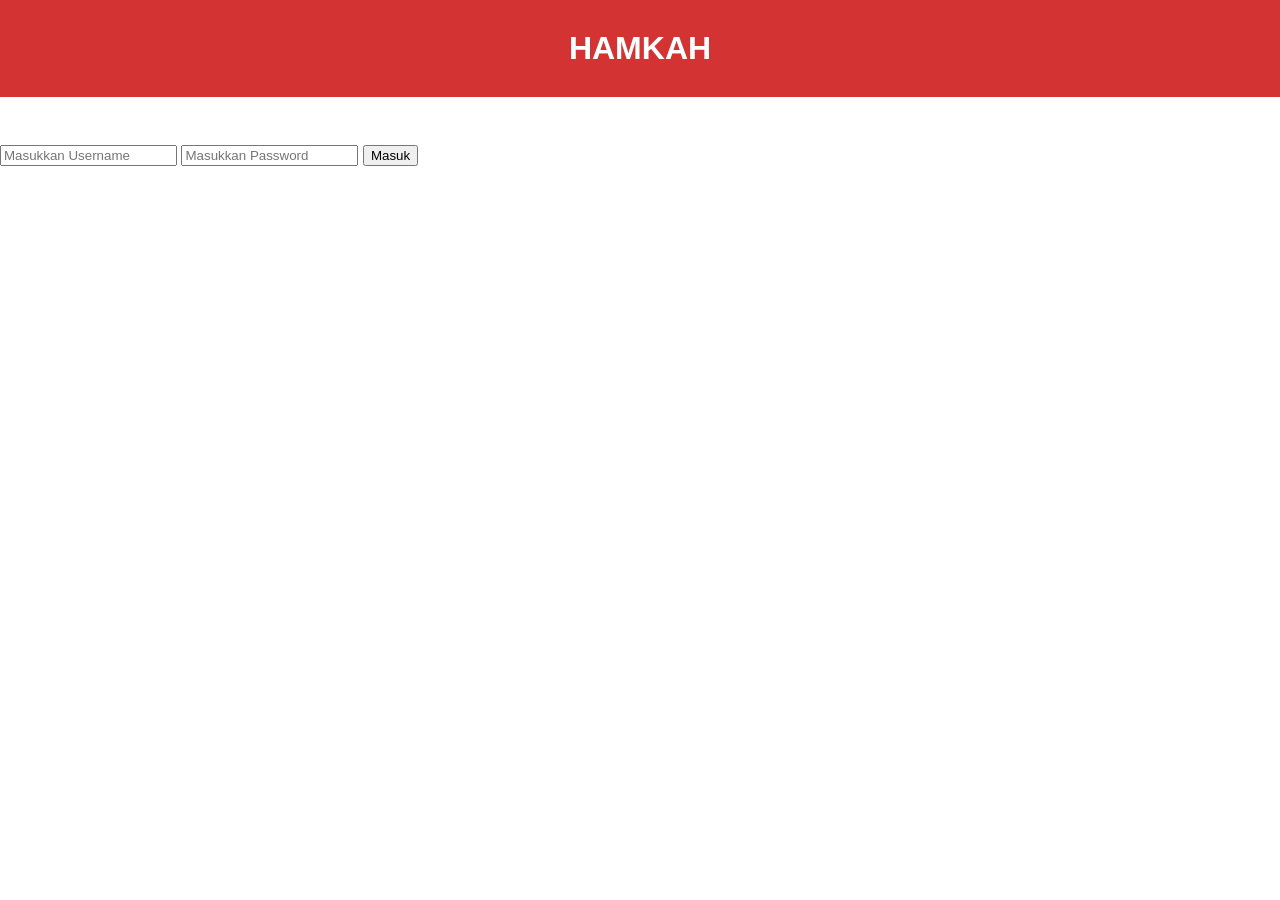
<file: index.html>
<!DOCTYPE html>
<html lang="id">
<head>
    <meta charset="UTF-8">
    <meta name="viewport" content="width=device-width, initial-scale=1.0">
    <title>Login Website</title>
    <link rel="stylesheet" href="style.css">
    <script>
        function login() {
            const user = document.getElementById("username").value;
            const pass = document.getElementById("password").value;

            // Username & password bisa diubah sesuai kebutuhan Anda
            if (user === "HAMKA" && pass === "123") {
                window.location.href = "dashboard.html";
            } else {
                alert("❌ password /username SALAH coba lagi .");
            }
        }
    </script>
</head>
<body>
    <header>
        <h1>HAMKAH </h1>
    </header>

    <div class="login-box">
        <h2>Login</h2>

        <input type="text" id="username" placeholder="Masukkan Username">
        <input type="password" id="password" placeholder="Masukkan Password">

        <button onclick="login()">Masuk</button>
    </div>
</body>
</html>
</file>
<file: style.css>
body {
    font-family: Arial, sans-serif;
    margin: 0;
    padding: 0;
    background: url,76f67b8c2dafb1e1aaef664376689670.jpg no-repeat center center fixed;
    background-size: cover;
    color: white;
}

header {
    background: rgba(200, 0, 0, 0.8);
    padding: 20px;
    text-align: center;
}

h1, h2 {
    margin: 10px 0;
}

nav {
    background: rgba(0, 0, 0, 0.6);
    padding: 14px;
    display: flex;
    gap: 12px;
    align-items: center;
}

nav a {
    background: #cc0000;
    padding: 10px 15px;
    color: white;
    text-decoration: none;
    border-radius: 6px;
}

nav a:hover {
    background: #ff3333;
}

.logout-btn {
    margin-left: auto;
    background: black;
    border: 1px solid red;
    color: red;
    padding: 10px 15px;
    border-radius: 5px;
    cursor: pointer;
}

.logout-btn:hover {
    background: red;
    color: white;
}

.content {
    padding: 25px;
    background: rgba(0, 0, 0, 0.6);
    margin: 30px;
    border-radius: 10px;
}

.icons img {
    width: 60px;
    margin-right: 20px;
    transition: 0.3s;
}

.icons img:hover {
    transform: scale(1.1);
}
</file>
